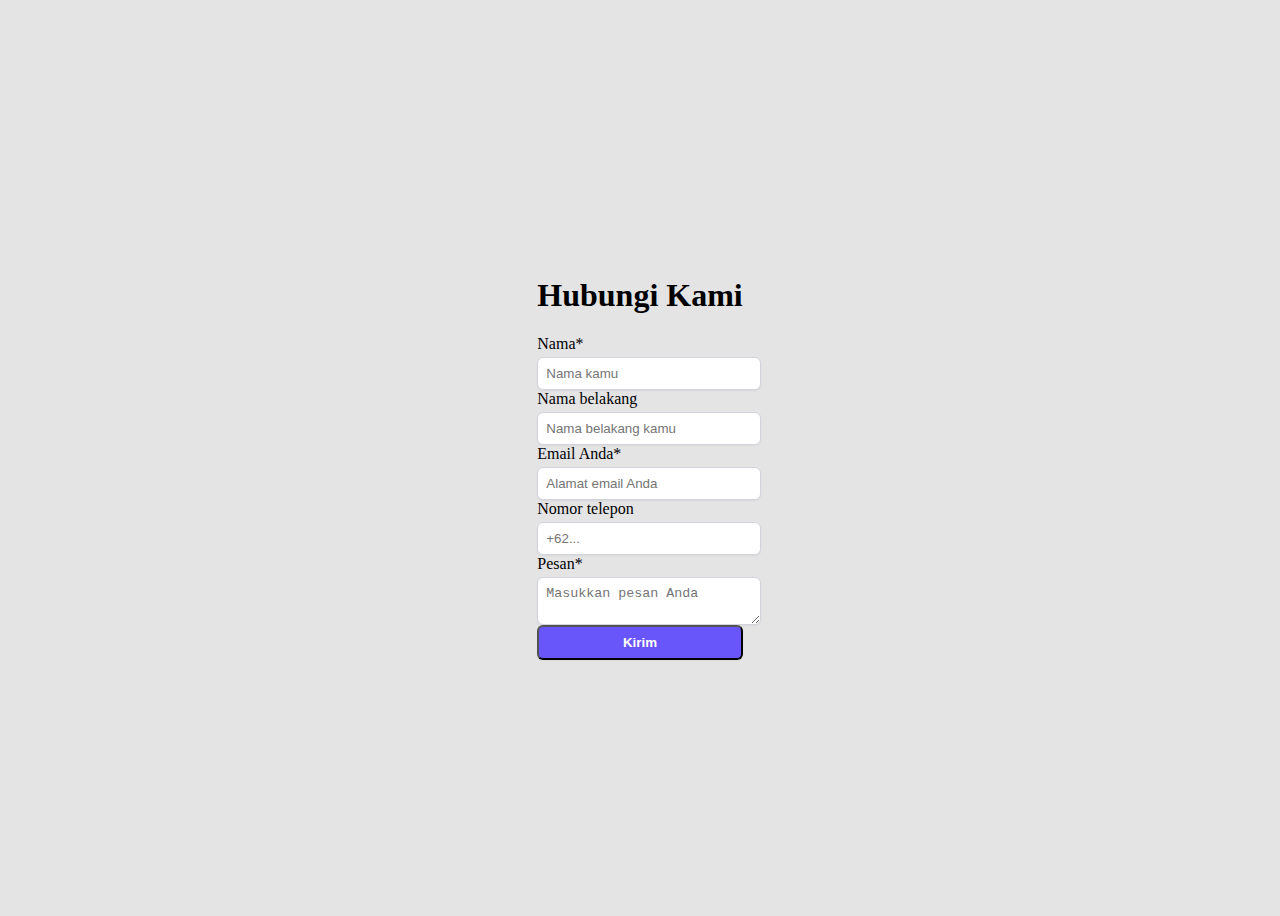
<file: kontak.html>
<!DOCTYPE html>
<html>
  <head>
    <title>Hubungi Kami</title>
    <link rel="stylesheet" href="kontak.css" />
  </head>
  <body class="body">
    <div class="w-full max-w-md">
      <h1 class="h1">Hubungi Kami</h1>
      <form class="abc">
        <div>
          <label class="nama">Nama*</label>
          <input
            type="text"
            placeholder="Nama kamu"
            required
            class="input-field"
          />
        </div>
        <div>
          <label class="nama"
            >Nama belakang</label
          >
          <input
            type="text"
            placeholder="Nama belakang kamu"
            class="input-field"
          />
        </div>
        <div>
          <label class="email"
            >Email Anda*</label
          >
          <input
            type="email"
            placeholder="Alamat email Anda"
            required
            class="input-field"
          />
        </div>
        <div>
          <label class="no-telepon"
            >Nomor telepon</label
          >
          <input type="tel" placeholder="+62..." class="input-field" />
        </div>
        <div>
          <label class="pesan">Pesan*</label>
          <textarea
            placeholder="Masukkan pesan Anda"
            required
            class="input-field"
          ></textarea>
        </div>
        <div>
          <button type="submit" class="kirim-button">Kirim</button>
        </div>
      </form>
    </div>
  </body>
</html>
</file>
<file: kontak.css>
/* Global body style */
body {
  display: flex;
  align-items: center;
  justify-content: center;
  min-height: 100vh;
  background-color:#e4e4e5;
}

/* Input fields style */
.input-field {
  margin-top: 0.25rem;
  display: block;
  width: 100%;
  padding: 0.5rem;
  border: 1px solid #d1d5db; /* gray-300 */
  border-radius: 0.375rem; /* rounded-md */
  box-shadow: 0 1px 2px rgba(0, 0, 0, 0.05); /* shadow-sm */
  outline: none;
}

.input-field:focus {
  border-color: #60a5fa; /* blue-300 */
  box-shadow: 0 0 0 3px rgba(96, 165, 250, 0.5); /* focus:ring */
}

/* Submit button style */
.kirim-button {
  width: 100%;
  padding: 0.5rem 1rem;
  background-color: #6956fa; /* pink-200 */
  color: white;
  font-weight: 600;
  border-radius: 0.375rem; /* rounded-md */
  box-shadow: 0 1px 2px rgba(0, 0, 0, 0.05); /* shadow-sm */
  cursor: pointer;
}

.kirim-button:hover {
  background-color: #eb1616; /* pink-300 */
}

.kirim-button:focus {
  outline: none;
  box-shadow: 0 0 0 3px rgba(96, 165, 250, 0.5); /* focus:ring */
}
</file>
